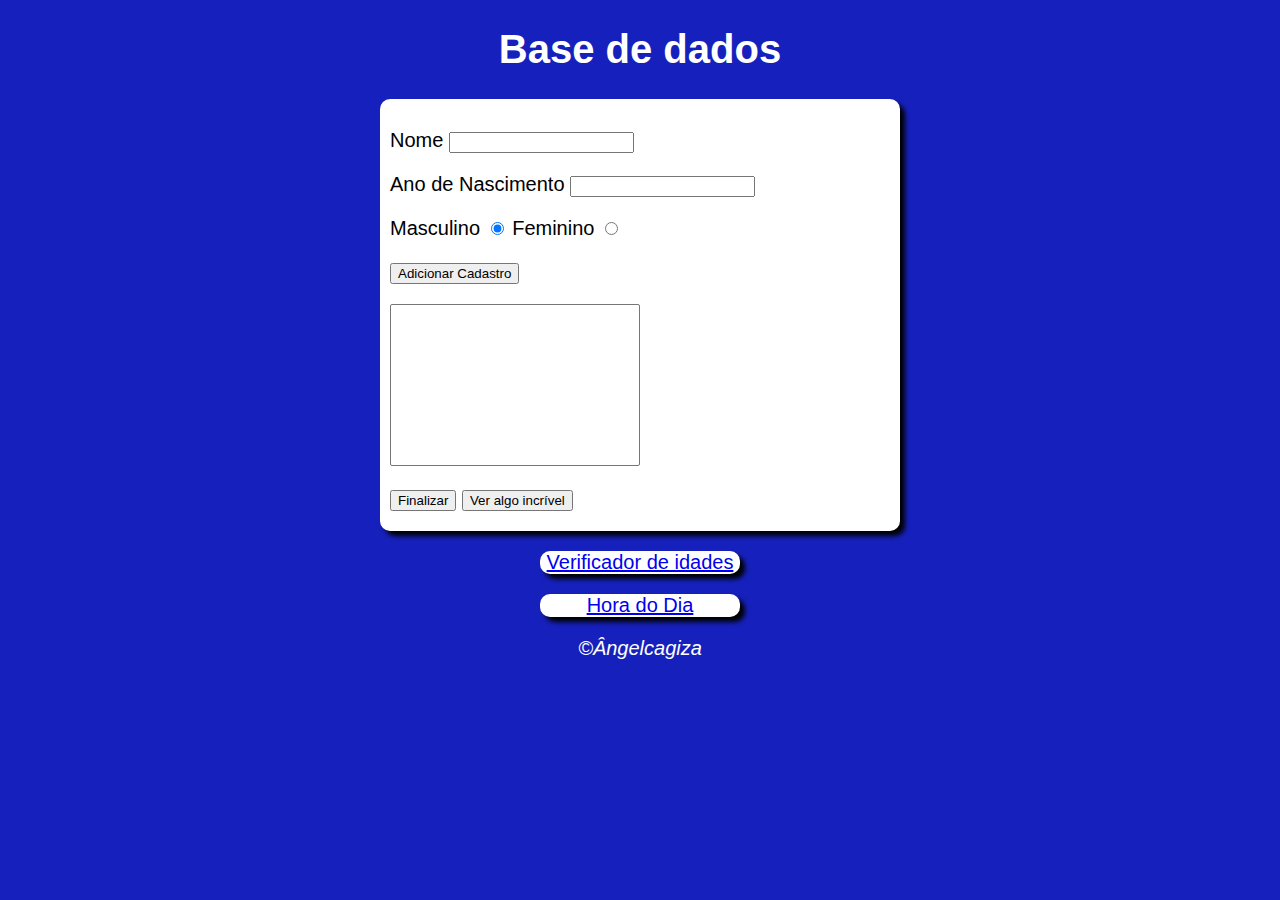
<file: index.html>
<!DOCTYPE html>
<html lang="pt-pt">
<head>
    <meta charset="UTF-8">
    <meta name="viewport" content="width=device-width, initial-scale=1.0">
    <title>Base de Dados</title>
    <link rel="stylesheet" href="style.css">
    <link rel="shortcut icon" href="Icons8-Windows-8-Database.ico" type="image/x-icon">
</head>
<body>
    <header>
        <h1>Base de dados</h1>
    </header>

    <section>
        <div>
            <p>
                <label for="nome">Nome</label>
                <input type="text" name="" id="nome">
            </p>
            
            <p>
                <label for="idade">Ano de Nascimento</label>
                <input type="number" name="ids" id="idade">
            </p>

            <label for="mas">Masculino</label>
            <input type="radio" name="s" id="mas" checked>
            <label for="fem">Feminino</label>
            <input type="radio" name="s" id="fem">

            <p><input type="button" value="Adicionar Cadastro" onclick="adcicionar()"></p>

            <p>
                <select name="Info" id="lista" size="10" ></select>
            </p>

            <input type="button" value="Finalizar" onclick="fim()">
            <input type="button" value="Ver algo incrível" onclick="video()">
        </div>


        <div id='res'></div>
        <div id="lugar" style="margin-top: 10px;"></div>
    </section>

    

    <main>
        <p><a href="index2.html" target="_self" rel="next">Verificador de idades</a></p>
    </main>

    <main>
        <p><a href="hora.html" target="_self" rel="next">Hora do Dia</a></p>
    </main>

    <footer>&copy;Ângelcagiza</footer>

    <script src="teste.js"></script>

   
</body>
</html>
</file>
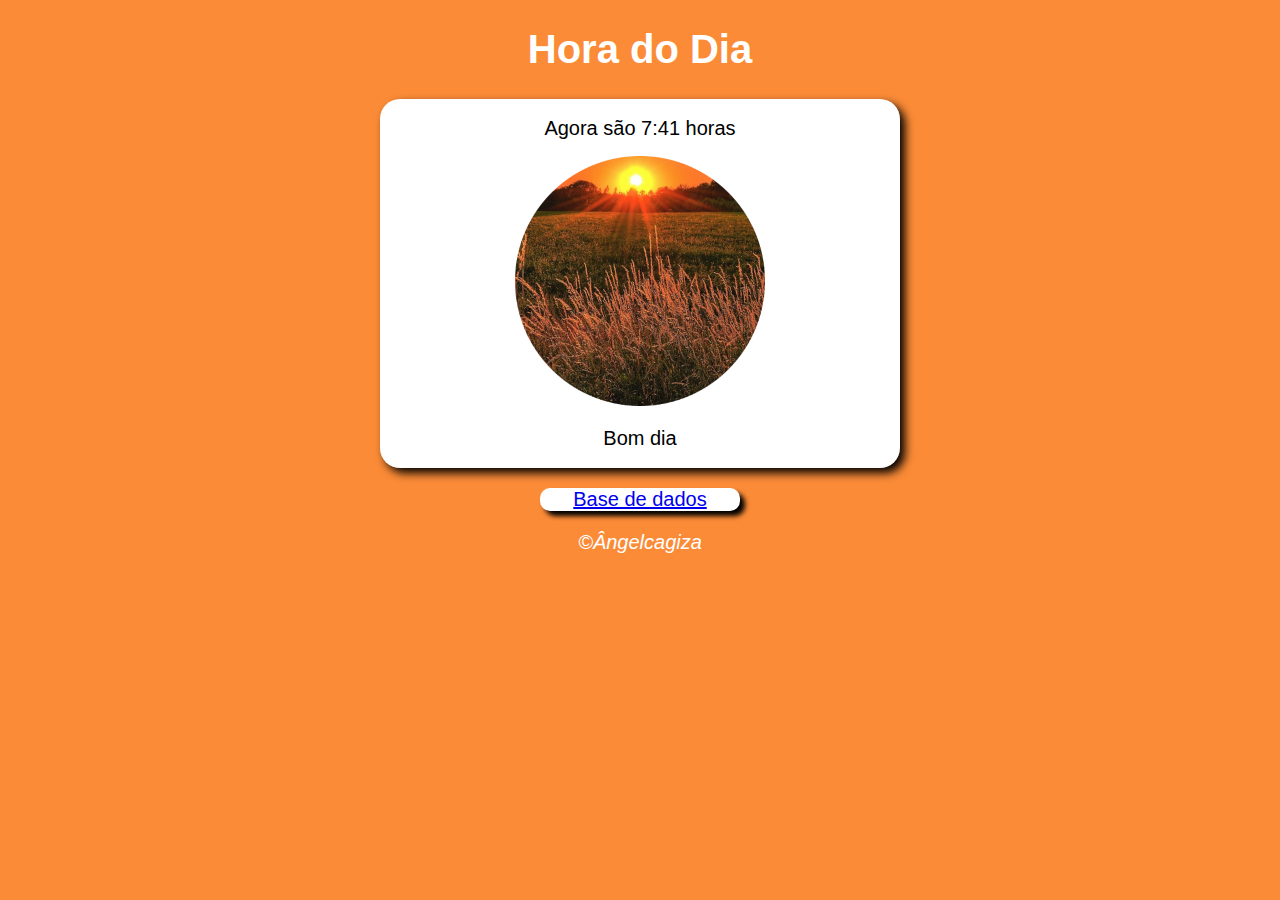
<file: hora.html>
<!DOCTYPE html>
<html lang="pt-pt">
<head>
    <meta charset="UTF-8">
    <meta name="viewport" content="width=device-width, initial-scale=1.0">
    <title>Hora do Dia</title>
    <link rel="stylesheet" href="hora.css">
    <link rel="shortcut icon" href="clock.ico" type="image/x-icon">
</head>
<body onload="carregar()">
    <header>
        <h1>Hora do Dia</h1>
    </header>
    <section>
        <div id = 'msg'></div>
        
        
        <div id = 'foto'>
            <img id='imgg' src="" alt="manhã">
        </div>
        <div id="bo"></div>
    </section>

    <main><p><a href="index.html" target="_self" rel="prev">Base de dados</a></p></main>
    <footer>&copy;Ângelcagiza</footer>



    <script src="hora.js"></script>
    
</body>
</html>
</file>
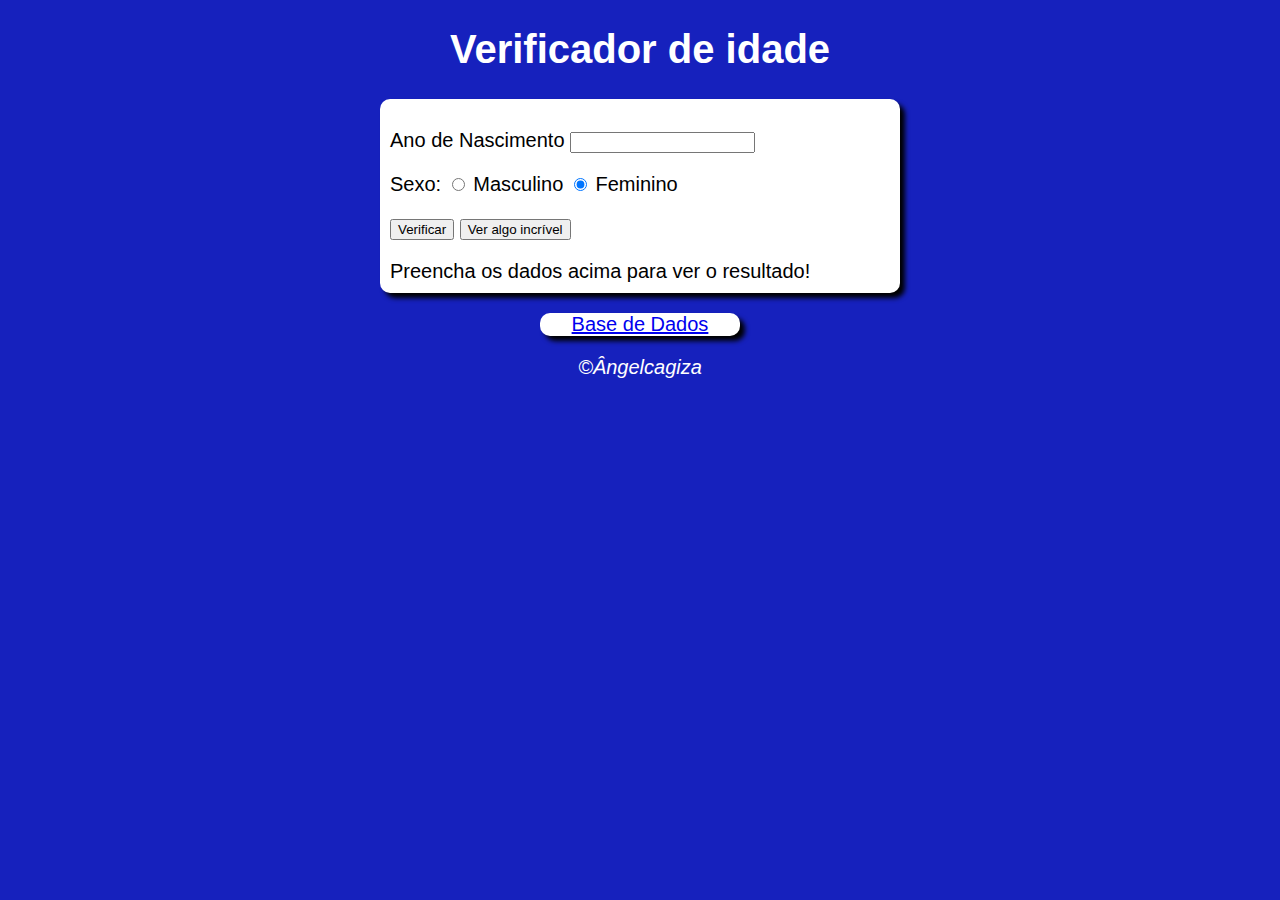
<file: index2.html>
<!DOCTYPE html>
<html lang="pt-pt">
<head>
    <meta charset="UTF-8">
    <meta name="viewport" content="width=device-width, initial-scale=1.0">
    <title>Verificador de Idades</title>
    <link rel="stylesheet" href="style.css">
    <link rel="shortcut icon" href="Hopstarter-Gloss-Mac-Time-Machine.ico" type="image/x-icon">
</head>
<body>
   <header>
       <h1>Verificador de idade</h1>
   </header>
   <section>
       <div>
           <p>Ano de Nascimento <input type="number" name="ano" id="ano" min="0"></p>
            Sexo:
           
           <input type="radio" name="sex" id="mas">
           <label for="mas">Masculino</label>

           <input type="radio" name="sex" id="fem" checked>
           <label for="fem">Feminino</label>

           <p>
               <input type="button" value="Verificar" onclick="clicar()">
               <input type="button" value="Ver algo incrível" onclick="vídeo()">
           </p>
        </div>
       
       
        <div id = 'res'>
            Preencha os dados acima para ver o resultado!
        </div>

        <div id="videos"></div>
   </section>
   <main>
       <p><a href="index.html" target="_self" rel="prev">Base de Dados</a></p>
   </main>
   <footer>&copy;Ângelcagiza</footer>

   <script src="idade.js"></script>
</body>
</html>
</file>
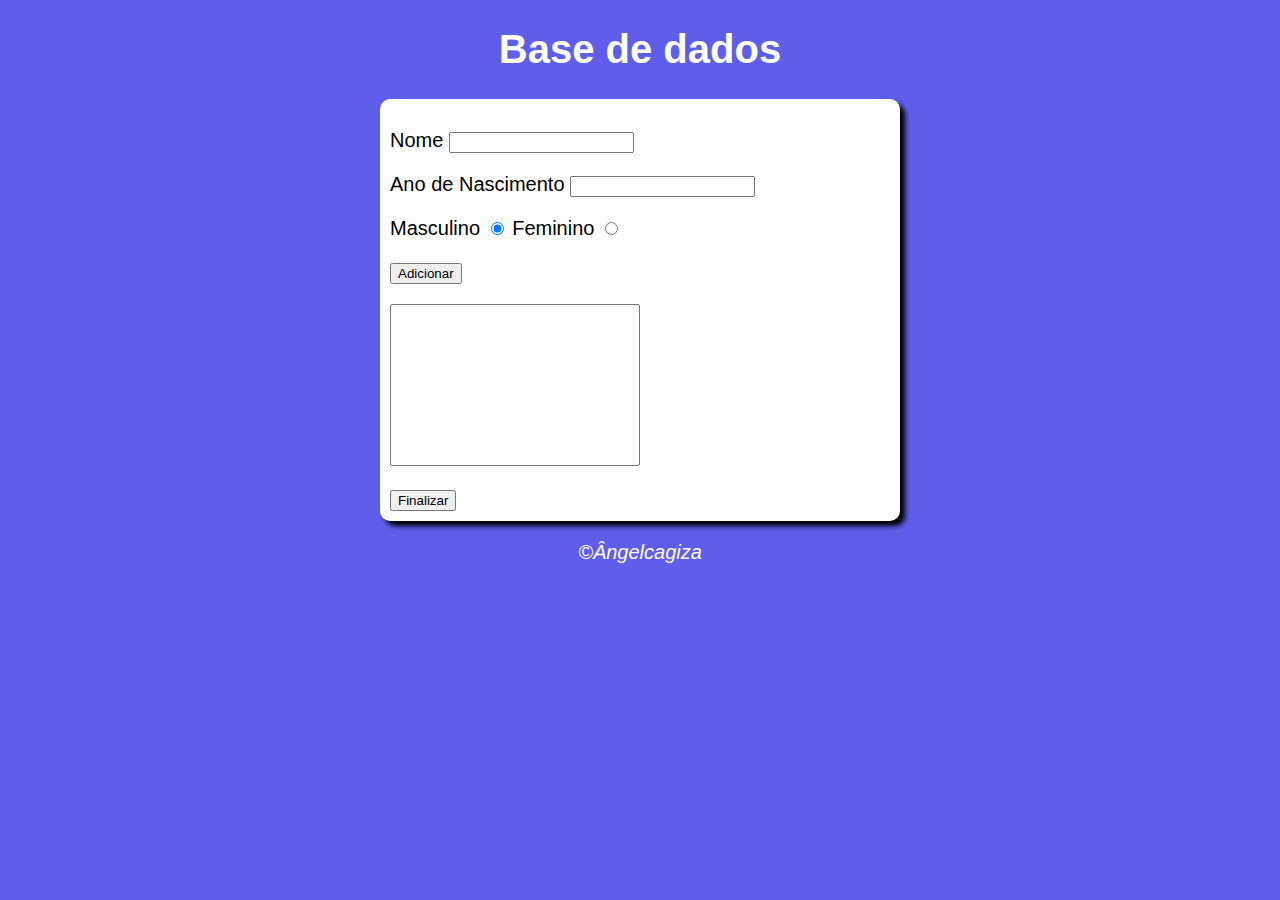
<file: docs/teste.html>
<!DOCTYPE html>
<html lang="pt-pt">
<head>
    <meta charset="UTF-8">
    <meta name="viewport" content="width=device-width, initial-scale=1.0">
    <title>Base de Dados</title>
    <link rel="stylesheet" href="style.css">
    <link rel="shortcut icon" href="Papirus-Team-Papirus-Apps-Accessories-ebook-reader.ico" type="image/x-icon">
</head>
<body>
    <header>
        <h1>Base de dados</h1>
    </header>

    <section>
        <div>
            <p>
                <label for="nome">Nome</label>
                <input type="text" name="" id="nome">
            </p>
            
            <p>
                <label for="idade">Ano de Nascimento</label>
                <input type="number" name="ids" id="idade">
            </p>

            <label for="mas">Masculino</label>
            <input type="radio" name="s" id="mas" checked>
            <label for="fem">Feminino</label>
            <input type="radio" name="s" id="fem">

            <p><input type="button" value="Adicionar" onclick="adcicionar()"></p>

            <p>
                <select name="Info" id="lista" size="10" ></select>
            </p>

            <input type="button" value="Finalizar" onclick="fim()">
        </div>


        <div id='res'></div>
    </section>

    <footer>&copy;Ângelcagiza</footer>

    <script src="teste.js"></script>
</body>
</html>
</file>
<file: style.css>
body{
    font: normal 15pt Arial;
    background-color:rgb(22, 33, 189);
}
header {
    color: white;
    text-align: center;
}

section{
    background-color: white;
    width: 500px;
    border-radius: 10px;
    padding: 10px;
    box-shadow: 5px 5px 5px;
    margin: auto;
}
select{
    width: 250px;
}

footer{
    color: white;
    margin-top: 20px;
    text-align: center;
    font-style: italic;
}

main{
    background-color: white;
    margin: auto;
    width: 200px;
    border-radius: 10px;
    box-shadow: 5px 5px 5px;
    text-align: center;
}
</file>
<file: hora.css>
header{
    text-align: center;
    color: white;
}
body{
    
    font: normal 15pt Arial;
}
footer{
    text-align: center;
    color: white;
    margin-top: 10px;
    font-style: italic;
}
section{
    background-color: white;
    border-radius: 20px;
    margin: auto;
    width: 500px;
    padding: 10px;
    box-shadow: 5px 5px 10px;
}

div{
    text-align: center;
    padding: 8px;
}

main{
    background-color: white;
    margin: auto;
    width: 200px;
    border-radius: 10px;
    box-shadow: 5px 5px 5px;
    text-align: center;
}
</file>
<file: docs/style.css>
body{
    font: normal 15pt Arial;
    background-color: rgb(94, 94, 235);
}
header {
    color: white;
    text-align: center;
}

section{
    background-color: white;
    width: 500px;
    border-radius: 10px;
    padding: 10px;
    box-shadow: 5px 5px 5px;
    margin: auto;
}
select{
    width: 250px;
}

footer{
    color: white;
    margin-top: 20px;
    text-align: center;
    font-style: italic;
}
</file>
